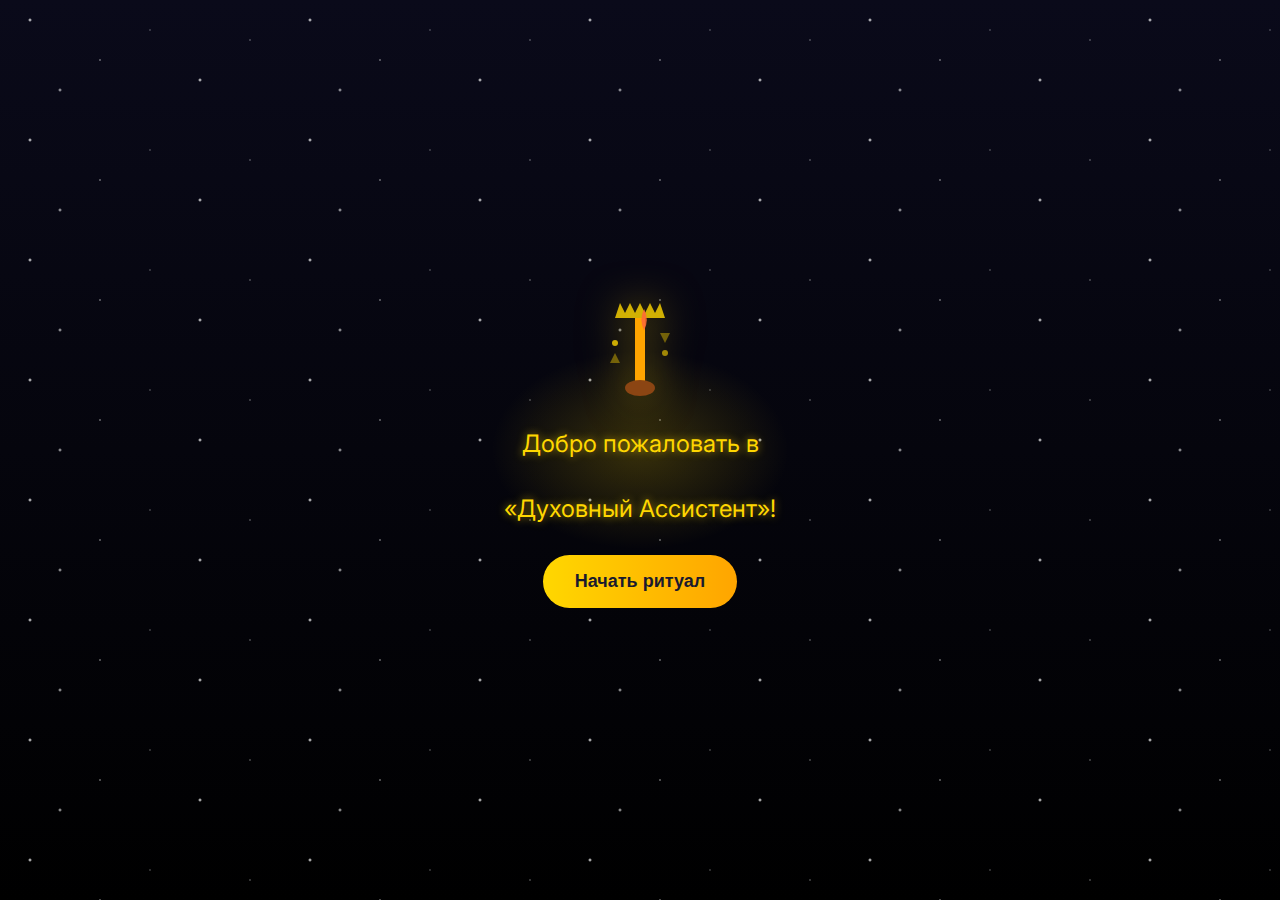
<file: index.html>
<html lang="ru">

<head>
    <meta charset="UTF-8">
    <meta name="viewport" content="width=device-width, initial-scale=1.0">
    <title>Ритуал</title>
    <link href="https://fonts.googleapis.com/css2?family=Inter:wght@400;600&display=swap" rel="stylesheet">
    <link rel="stylesheet" href="style.css">
</head>

<body style="background-color: #000;">
    <!-- Экран 0: Запуск ритуала -->
    <div class="launch-screen" id="launchScreen">
        <div class="launch-stars-background"></div>
        <div class="dawn-animation"></div>

        <div class="logo-container">
            <svg class="logo" viewBox="0 0 120 120" fill="none" xmlns="http://www.w3.org/2000/svg">
                <!-- Руна-свеча -->
                <path d="M60 10 L55 20 L50 10 L45 20 L40 10 L35 25 L85 25 L80 10 L75 20 L70 10 L65 20 Z" fill="#FFD700"
                    opacity="0.8" />
                <rect x="55" y="25" width="10" height="70" fill="#FFA500" />
                <ellipse cx="60" cy="95" rx="15" ry="8" fill="#8B4513" />
                <path d="M60 15 Q55 25 60 35 Q65 25 60 15" fill="#FF6B35" opacity="0.9">
                    <animateTransform attributeName="transform" type="scale" values="1;1.1;1" dur="2s"
                        repeatCount="indefinite" />
                </path>
                <!-- Мистические символы -->
                <circle cx="35" cy="50" r="3" fill="#FFD700" opacity="0.6">
                    <animate attributeName="opacity" values="0.6;1;0.6" dur="3s" repeatCount="indefinite" />
                </circle>
                <circle cx="85" cy="60" r="3" fill="#FFD700" opacity="0.6">
                    <animate attributeName="opacity" values="0.6;1;0.6" dur="3s" begin="1s" repeatCount="indefinite" />
                </circle>
                <path d="M30 70 L40 70 L35 60 Z" fill="#FFD700" opacity="0.4" />
                <path d="M80 40 L90 40 L85 50 Z" fill="#FFD700" opacity="0.4" />
            </svg>
        </div>

        <div class="welcome-text">
            Добро пожаловать в
        </div>
        <br>
        <div class="welcome-text">
            «Духовный Ассистент»!
        </div>

        <button class="btn-start" aria-label="Начать ритуал">
            Начать ритуал
        </button>

        <div class="flash-overlay" id="flashOverlay"></div>
    </div>

    <!-- Экран 1: Шаг 1 -->
    <div class="step1-screen" id="step1Screen">
        <div class="stars-background"></div>
        <div class="step-container">
            <div class="step-header">
                📜 Шаг 1 из 3
            </div>

            <div class="form-card">
                <div class="field-row">
                    <div class="field-label">Имя</div>
                    <input type="text" id="nameInput" value="" placeholder="Введите ваше имя" />
                </div>

                <div class="field-row">
                    <div class="field-label">Дата рождения</div>
                    <input type="date" id="birthInput" lang="ru-RU" />
                </div>

                <div class="field-row">
                    <div class="field-label">Пол</div>
                    <select id="genderSelect">
                        <option value="">Выберите пол</option>
                        <option value="male">Мужской</option>
                        <option value="female">Женский</option>
                        <option value="other">Другой</option>
                    </select>
                </div>

                <div class="description" id="zodiacSign"></div>
            </div>

            <button class="btn-next" id="nextBtn">
                Далее
            </button>
        </div>
    </div>

    <!-- Экран 2: Шаг 2 -->
    <div class="step2-screen" id="step2Screen">
        <div class="stars-background"></div>
        <div class="step-container">
            <div class="step-header">📜 Шаг 2 из 3</div>
            <div class="form-card">
                <div class="field-row">
                    <div class="field-label">Выбор духовного пути:</div>
                    <select id="pathSelect">
                        <option value="">Выберите</option>
                        <option value="tanakh">Танах</option>
                        <option value="bible">Библия</option>
                        <option value="quran">Коран</option>
                        <option value="vedas">Веды</option>
                        <option value="shamanism">Шаманизм</option>
                        <option value="buddhism">Буддизм</option>
                        <option value="hinduism">Индия</option>
                        <option value="judaism">Иудаизм</option>
                    </select>
                </div>

                <div class="description" id="pathDescription"></div>

                <div class="field-row" style="margin-top: auto">
                    <div class="field-label">Цели и намерения</div>
                    <div class="checkbox-group">
                        <div class="checkbox-item">
                            <input type="checkbox" id="meditation" name="goals" value="meditation">
                            <label for="meditation" class="field-label">Развитие медитации</label>
                        </div>
                        <div class="checkbox-item">
                            <input type="checkbox" id="business" name="goals" value="business">
                            <label for="business" class="field-label">Укрепление бизнеса</label>
                        </div>
                        <div class="checkbox-item">
                            <input type="checkbox" id="sleep" name="goals" value="sleep">
                            <label for="sleep" class="field-label">Улучшить сон</label>
                        </div>
                    </div>
                </div>

                <div class="field-row">
                    <div class="field-label">Другое</div>
                    <input type="text" id="otherInput" value="" placeholder="Другое" />
                </div>
            </div>

            <button class="btn-next" id="nextBtn2">
                Далее
            </button>
        </div>
    </div>

    <!-- Экран 3: Шаг 3 -->
    <div class="step3-screen" id="step3Screen">
        <div class="stars-background"></div>
        <div class="step-container">
            <div class="step-header">📜 Шаг 3 из 3</div>
            <div class="form-card">
                <div class="field-row">
                    <div class="field-label">Выбор наставника</div>
                    <select id="mentorSelect">
                        <option value="">Выберите</option>
                        <option value="mentor">Мудрец</option>
                        <option value="shaman">Шаман</option>
                        <option value="monk">Монах</option>
                        <option value="nun">Монахиня</option>
                        <option value="yogi">Йогин</option>
                        <option value="psychologist">Психолог-астролог</option>
                    </select>
                </div>
                <div alt="Наставник" class="mentor-image" id="mentorImage">
            </div>
        </div>
        <button class="btn-next" id="nextBtn3">
            Далее
        </button>
    </div>
    <script src="script.js"></script>
</body>

</html>
</file>
<file: style.css>
* {
  margin: 0;
  padding: 0;
  box-sizing: border-box;
}

body {
  font-family: 'Inter', sans-serif;
  width: 100vw;
  height: 100vh;
  overflow: hidden;
  position: relative;
}

/* Экран 0: Запуск ритуала */
.launch-screen {
  display: flex;
  flex-direction: column;
  align-items: center;
  justify-content: center;
  width: 100%;
  height: 100%;
  background: linear-gradient(180deg, #0a0a1a 0%, #000 100%);
  position: relative;
  overflow: hidden;
}

.launch-stars-background {
  position: absolute;
  width: 100%;
  height: 100%;
  background-image:
    radial-gradient(2px 2px at 30px 20px, #fff, transparent),
    radial-gradient(2px 2px at 60px 90px, rgba(255, 255, 255, 0.8), transparent),
    radial-gradient(1px 1px at 100px 60px, #fff, transparent),
    radial-gradient(1px 1px at 150px 30px, rgba(255, 255, 255, 0.6), transparent),
    radial-gradient(2px 2px at 200px 80px, #fff, transparent),
    radial-gradient(1px 1px at 250px 40px, rgba(255, 255, 255, 0.7), transparent);
  background-repeat: repeat;
  background-size: 280px 120px;
  animation: stars-twinkle 5s linear infinite;
}

@keyframes stars-twinkle {

  0%,
  100% {
    opacity: 0.7;
  }

  50% {
    opacity: 1;
  }
}

.dawn-animation {
  position: absolute;
  top: 50%;
  left: 50%;
  transform: translate(-50%, -50%);
  width: 300px;
  height: 200px;
  border-radius: 50%;
  background: radial-gradient(ellipse, rgba(255, 215, 0, 0.2) 0%, transparent 70%);
  animation: dawn-cycle 6s ease-in-out infinite;
}

@keyframes dawn-cycle {

  0%,
  100% {
    background: radial-gradient(ellipse, rgba(255, 215, 0, 0.15) 0%, transparent 70%);
    transform: translate(-50%, -50%) scale(0.8);
  }

  50% {
    background: radial-gradient(ellipse, rgba(255, 215, 0, 0.25) 0%, transparent 70%);
    transform: translate(-50%, -50%) scale(1.2);
  }
}

.logo-container {
  position: relative;
  z-index: 2;
}

.logo {
  width: 120px;
  height: 120px;
  animation: logo-pulse 3s ease-in-out infinite;
  filter: drop-shadow(0 0 20px rgba(255, 215, 0, 0.5));
}

@keyframes logo-pulse {

  0%,
  100% {
    transform: scale(1);
    opacity: 0.9;
  }

  50% {
    transform: scale(1.1);
    opacity: 1;
  }
}

.welcome-text {
  font-family: 'Inter', sans-serif;
  font-size: 24px;
  color: #FFD700;
  text-align: center;
  margin-top: 16px;
  text-shadow: 0 0 8px rgba(255, 215, 0, 0.6);
  position: relative;
  z-index: 2;
}

.btn-start {
  margin-top: 32px;
  padding: 16px 32px;
  font-size: 18px;
  font-weight: 600;
  border: none;
  border-radius: 28px;
  background: linear-gradient(90deg, #FFD700, #FFA500);
  color: #1a1a2e;
  cursor: pointer;
  animation: button-glow 2.5s infinite;
  position: relative;
  z-index: 2;
  transition: transform 0.1s ease;
}

@keyframes button-glow {

  0%,
  100% {
    box-shadow: 0 0 0 rgba(255, 215, 0, 0);
  }

  50% {
    box-shadow: 0 0 16px rgba(255, 215, 0, 0.7);
  }
}

.btn-start:active {
  transform: scale(0.95);
}

.flash-overlay {
  position: absolute;
  top: 0;
  left: 0;
  right: 0;
  bottom: 0;
  background: #fff;
  opacity: 0;
  pointer-events: none;
  z-index: 10;
}

@keyframes flash {
  0% {
    opacity: 0;
  }

  50% {
    opacity: 0.8;
  }

  100% {
    opacity: 0;
  }
}

.flash-overlay.active {
  animation: flash 0.2s forwards;
}

/* Экран 1: Шаг 1 */
.step1-screen,
.step2-screen,
.step3-screen {
  display: none;
  flex-direction: column;
  align-items: center;
  justify-content: flex-start;
  background: linear-gradient(180deg, #0a0a1a 0%, #000 100%);
  width: 100%;
  height: 100%;
  overflow: auto;
  position: relative;
}

.stars-background {
  position: absolute;
  width: 100%;
  height: 100%;
  background-image:
    radial-gradient(2px 2px at 20px 30px, #fff, transparent),
    radial-gradient(2px 2px at 40px 70px, rgba(255, 255, 255, 0.8), transparent),
    radial-gradient(1px 1px at 90px 40px, #fff, transparent),
    radial-gradient(1px 1px at 130px 80px, rgba(255, 255, 255, 0.6), transparent),
    radial-gradient(2px 2px at 160px 30px, #fff, transparent);
  background-repeat: repeat;
  background-size: 200px 100px;
  animation: twinkle 4s linear infinite;
}

@keyframes twinkle {

  0%,
  100% {
    opacity: 0.8;
  }

  50% {
    opacity: 1;
  }
}

.step-header {
  font-family: 'Inter';
  font-size: 18px;
  color: #fff;
  opacity: 0.8;
  margin-bottom: 16px;
  /* padding-top: 20px; */
  position: relative;
  z-index: 2;
}

.form-card {
  width: 400px;
  max-width: 400px;
  min-width: 400px;
  height: 400px;
  max-height: 400px;
  min-height: 400px;
  background: rgba(255, 255, 255, 0.05);
  border-radius: 16px;
  box-shadow: 0 8px 32px rgba(0, 0, 0, 0.3);
  padding: 24px;
  display: flex;
  flex-direction: column;
  gap: 24px;
  position: relative;
  z-index: 2;
  backdrop-filter: blur(10px);
  border: 1px solid rgba(255, 255, 255, 0.1);
}

.field-row {
  display: flex;
  flex-direction: column;
  gap: 8px;
  opacity: 0;
  transform: translateY(30px);
  animation: slide-in-from-top 0.8s ease-out forwards;
}

.field-row:nth-child(1) {
  animation-delay: 0.2s;
}

.field-row:nth-child(2) {
  animation-delay: 0.4s;
}

.field-row:nth-child(3) {
  animation-delay: 0.6s;
}

@keyframes slide-in-from-top {
  to {
    opacity: 1;
    transform: translateY(0);
  }
}

.input-group {
  display: flex;
  align-items: center;
  gap: 8px;
}

.field-label {
  color: #FFD700;
  font-size: 14px;
  font-weight: 600;
  margin-bottom: 4px;
}

input,
select {
  flex: 1;
  background: transparent;
  border: 1px solid rgba(255, 255, 255, 0.3);
  border-radius: 8px;
  padding: 12px;
  color: #fff;
  font-size: 16px;
  animation: input-pulse 3s infinite;
  transition: border-color 0.3s ease;
  width: 100%;
}

input:focus,
select:focus {
  outline: none;
  border-color: #FFD700;
  box-shadow: 0 0 8px rgba(255, 215, 0, 0.3);
}

input[readonly] {
  background: rgba(255, 255, 255, 0.05);
}

.btn-next {
  background: linear-gradient(90deg, #FFD700, #FFA500);
  border: none;
  border-radius: 28px;
  font-size: 18px;
  font-weight: 600;
  color: #0a0a1a;
  cursor: pointer;
  animation: pulse 2.5s infinite;
  margin-top: 16px;
  width: 90%;
  max-width: 400px;
  height: 56px;
  min-height: 56px;
  position: relative;
  z-index: 2;
  transition: transform 0.1s ease;
}

.btn-next:active {
  transform: scale(0.95);
}

@keyframes pulse {

  0%,
  100% {
    box-shadow: 0 0 0 rgba(255, 215, 0, 0.5);
  }

  50% {
    box-shadow: 0 0 8px 4px rgba(255, 215, 0, 0.7);
  }
}

.description {
  color: #FFD700;
  font-size: 12px;
  text-align: center;
  opacity: 0;
  transform: translateY(20px);
  transition: all 0.5s ease;
}

.description.show {
  opacity: 1;
  transform: translateY(0);
}

/* Адаптивность */
@media (max-width: 480px) {
  .form-card {
    width: 100%;
    padding: 16px;
    width: 90vw;
    max-width: 90vw;
    min-width: 90vw;
  }

  .welcome-text {
    font-size: 20px;
  }

  .logo {
    width: 96px;
    height: 96px;
  }

  .btn-start {
    font-size: 16px;
    padding: 14px 28px;
  }
}

@media (max-width: 320px) {
  .logo {
    width: 80px;
    height: 80px;
  }

  .btn-start {
    transform: scale(0.8);
  }
}

.step-container {
  display: flex;
  flex-direction: column;
  align-items: center;
  justify-content: center;
  height: 100%;
}

.checkbox-item {
  display: flex;
  align-items: center;
  justify-content: start;
  gap: 8px;
}

.checkbox-item input {
  width: 20px;
  height: 20px;
  flex: 0;
}

.checkbox-item label {
  margin-bottom: 0;
}

.mentor-image {
  height: 100%;
  background-size: contain;
  background-position: center;
  background-repeat: no-repeat;
  border-radius: 16px;
  opacity: 0;
  transform: scale(0.95) rotate(-5deg);
  transition: opacity 0.6s cubic-bezier(0.4, 0, 0.2, 1), 
              transform 0.6s cubic-bezier(0.34, 1.56, 0.64, 1);
  filter: blur(8px);
}
</file>
